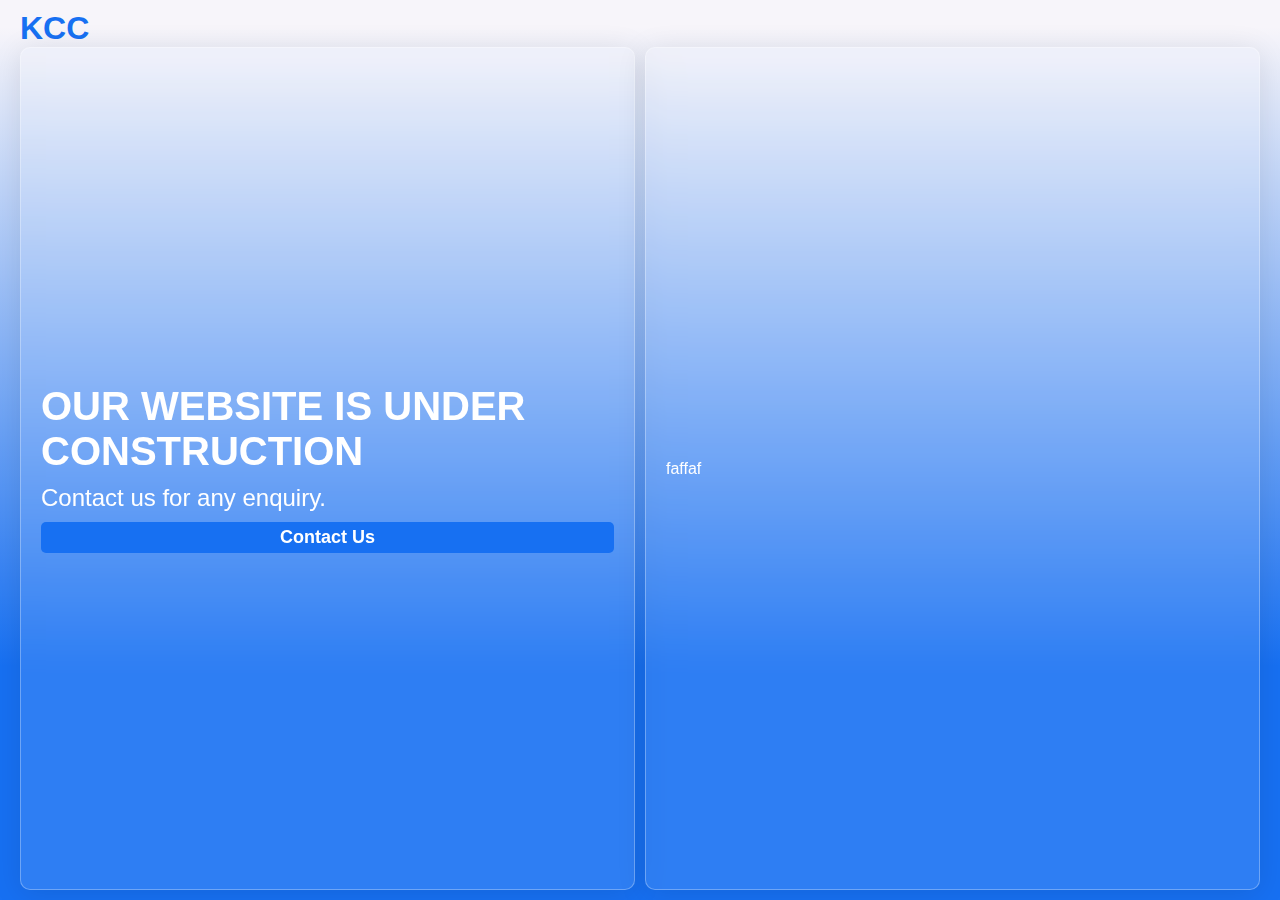
<file: index.html>
<!DOCTYPE html>
<html lang="en">
<head>
    <meta charset="UTF-8">
    <meta name="viewport" content="width=device-width, initial-scale=1.0">
    <title>KCC : Home</title>
    <link rel="stylesheet" href="assets/style.css">
</head>
<body>

    <div class="container">
        <div class="header">
            <h2>KCC</h2>
        </div>

        <div class="main">
            <div class="left">
                <h3>OUR WEBSITE IS UNDER CONSTRUCTION</h3>

                <p>Contact us for any enquiry.</p>
                <div class="form-container">
                    <button class="btn btn-primary">Contact Us</button>
                </div>
            </div>

            <div class="right">
                faffaf
            </div>
        </div>
    </div>
    
</body>
</html>
</file>
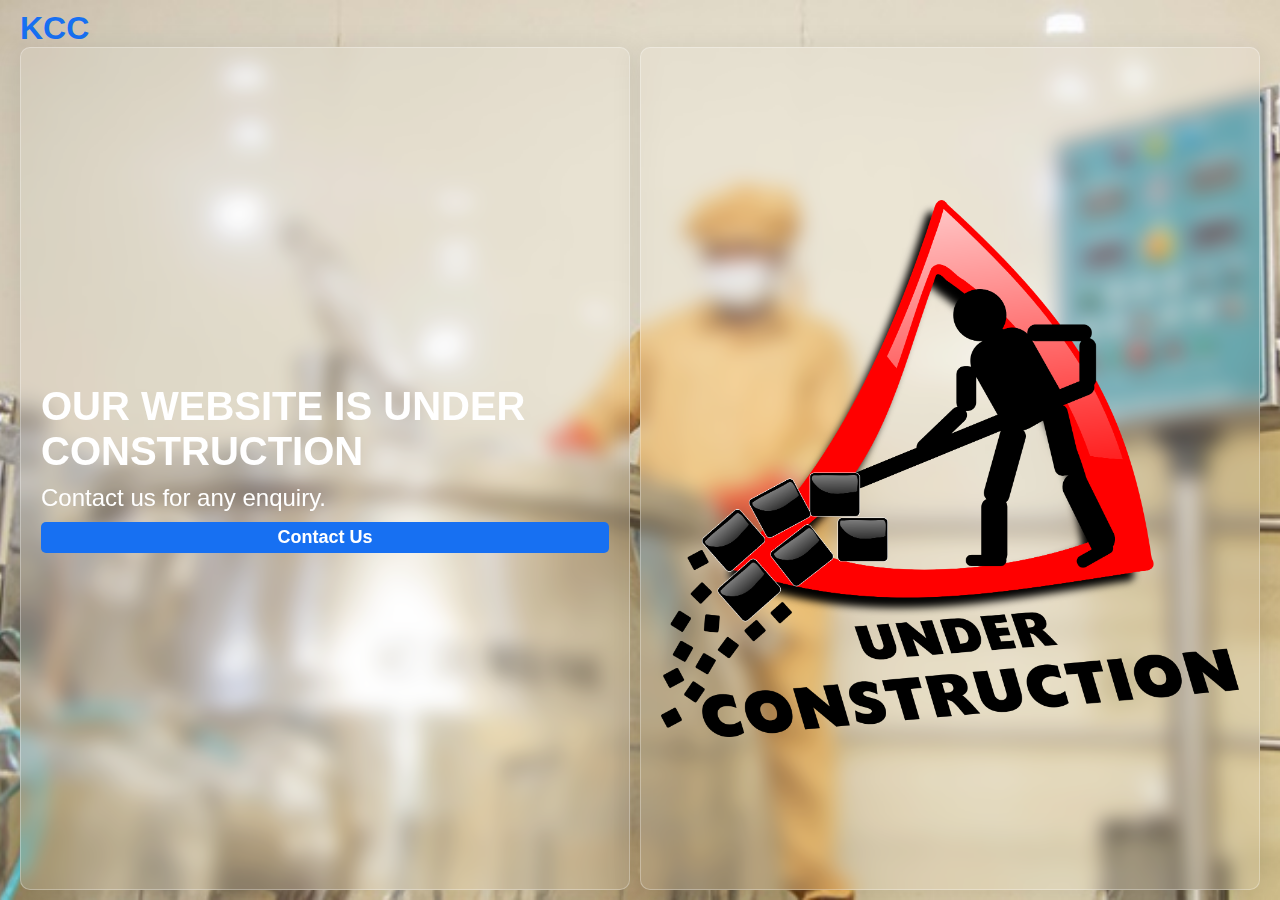
<file: page.html>
<!DOCTYPE html>
<html lang="en">
<head>
    <meta charset="UTF-8">
    <meta name="viewport" content="width=device-width, initial-scale=1.0">
    <title>KCC : Home</title>
    <link rel="stylesheet" href="assets/style.css">
</head>
<body>

    <div class="container2">
        <div class="header">
            <h2>KCC</h2>
        </div>

        <div class="main">
            <div class="left">
                <h3>OUR WEBSITE IS UNDER CONSTRUCTION</h3>

                <p>Contact us for any enquiry.</p>
                <div class="form-container">
                    <button class="btn btn-primary">Contact Us</button>
                </div>
            </div>

            <div class="right">
                <img src="assets/under-construction.png" alt="" class="construct-img">
            </div>
        </div>
    </div>
    
</body>
</html>
</file>
<file: assets/style.css>
*{
    margin: 0;
    padding: 0;
    box-sizing: border-box;
    font-family: sans-serif;
}

.container{
    display: flex;
    flex-direction: column;
    padding: 10px 20px;
    width: 100%;
    height: 100vh;
    background: url(gran.jpg);
    background-position: center;
    background-repeat: no-repeat;
    background-size: cover;
    background: rgb(247,245,250);
    background: linear-gradient(180deg, rgba(247,245,250,1) 3%, rgba(23,112,242,1) 74%);
}

.container2{
    display: flex;
    flex-direction: column; 
    padding: 10px 20px;
    width: 100%;
    height: 100vh;
    background: url(gran.jpg);
    background-position: center;
    background-repeat: no-repeat;
    background-size: cover;
    /* background: rgb(247,245,250);
    background: linear-gradient(180deg, rgba(247,245,250,1) 3%, rgba(23,112,242,1) 74%); */
}

.header h2{
    color: #1770f2;
    font-size: 2rem;
}

.main{
    display: flex;
    flex-direction: row;
    justify-content: center;
    align-items: center;
    gap: 10px;
    height: 100%;
    width: 100%;
}

.left{
    display: flex;
    flex-direction: column;
    justify-content: center;
    gap: 10px;
    width: 50%;
    height: 100%;
    background-color: rgba(255, 255, 255,0.1);
    box-shadow: 0 4px 30px rgba(0,0,0, 0.1);
    backdrop-filter: blur(10px);
    border: 1px solid rgba(255, 255, 255,0.3);
    padding: 20px;
    border-radius: 10px;
    color: #fff;
    overflow-wrap: break-word;
}

.right{
    display: flex;
    flex-direction: column;
    justify-content: center;
    gap: 10px;
    width: 50%;
    height: 100%;
    background-color:  rgba(255, 255, 255,0.1);
    box-shadow: 0 4px 30px rgba(0,0,0, 0.1);
    backdrop-filter: blur(10px);
    border: 1px solid rgba(255, 255, 255,0.3);
    padding: 20px;
    border-radius: 10px;
    color: #fff;
    overflow-wrap: break-word;
    
}


.left h3{
    font-size: 2.5rem;
}

.left p{
    font-size: 1.5rem;
}

.form-container{
    display: flex;
    flex-direction: column;
    gap: 10px;
}

.btn{
    width: 100%;
    border: none;
    padding: 5px;
    border-radius: 5px;
    cursor: pointer;
    text-align: center;
    text-decoration: none;
}

.btn-primary{
    background: #1770f2;
    color: #fff;
    font-size: large;
    font-weight: 600;
}

.btn-accent{
    background: #59040b;
    color: #fff;
    font-size: large;
    font-weight: 600;
}


@media(max-width:768px) {
    .container{
        height: 100%;
    }
    .container2{
        height: 100%;
    }
    .main{
        flex-wrap: wrap;
    }

    .left{
        width: 100%;
        overflow-wrap: normal;
    }

    .right{
        width: 100%;
        overflow-wrap: normal;
    }
}
</file>
